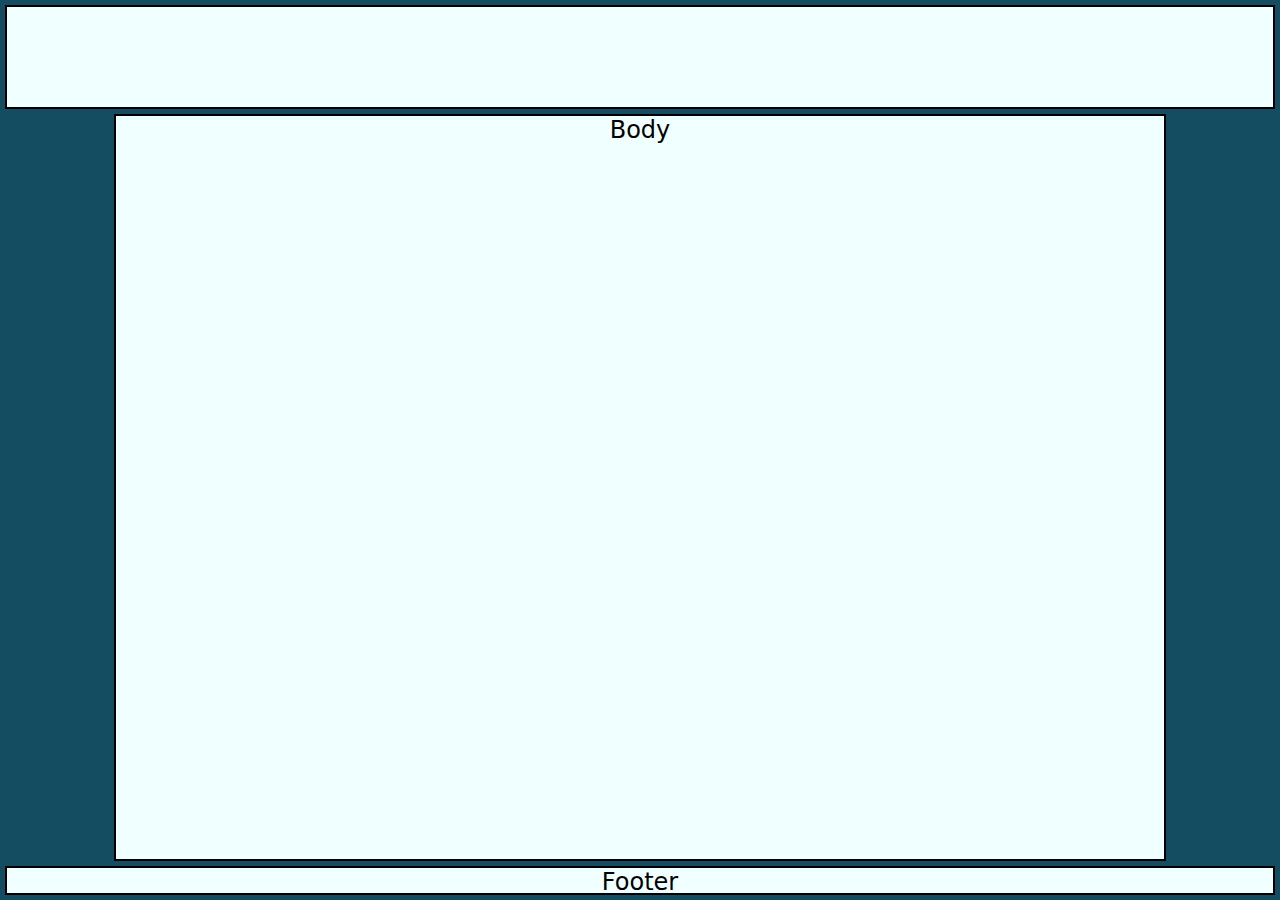
<file: layout.html>
<!DOCTYPE html>
<html lang="en">
<head>
    <meta charset="UTF-8">
    <meta name="viewport" content="width=device-width, initial-scale=1.0">
    <title>Document</title>
    <link rel="stylesheet" href="css/mystyles.css">
</head>
<body>
    <div class ="stuckthings header"></div>
    <div class="stuckthings bodyy">Body</div>
    <div class="stuckthings footer">Footer</div>
</body>
</html>
</file>
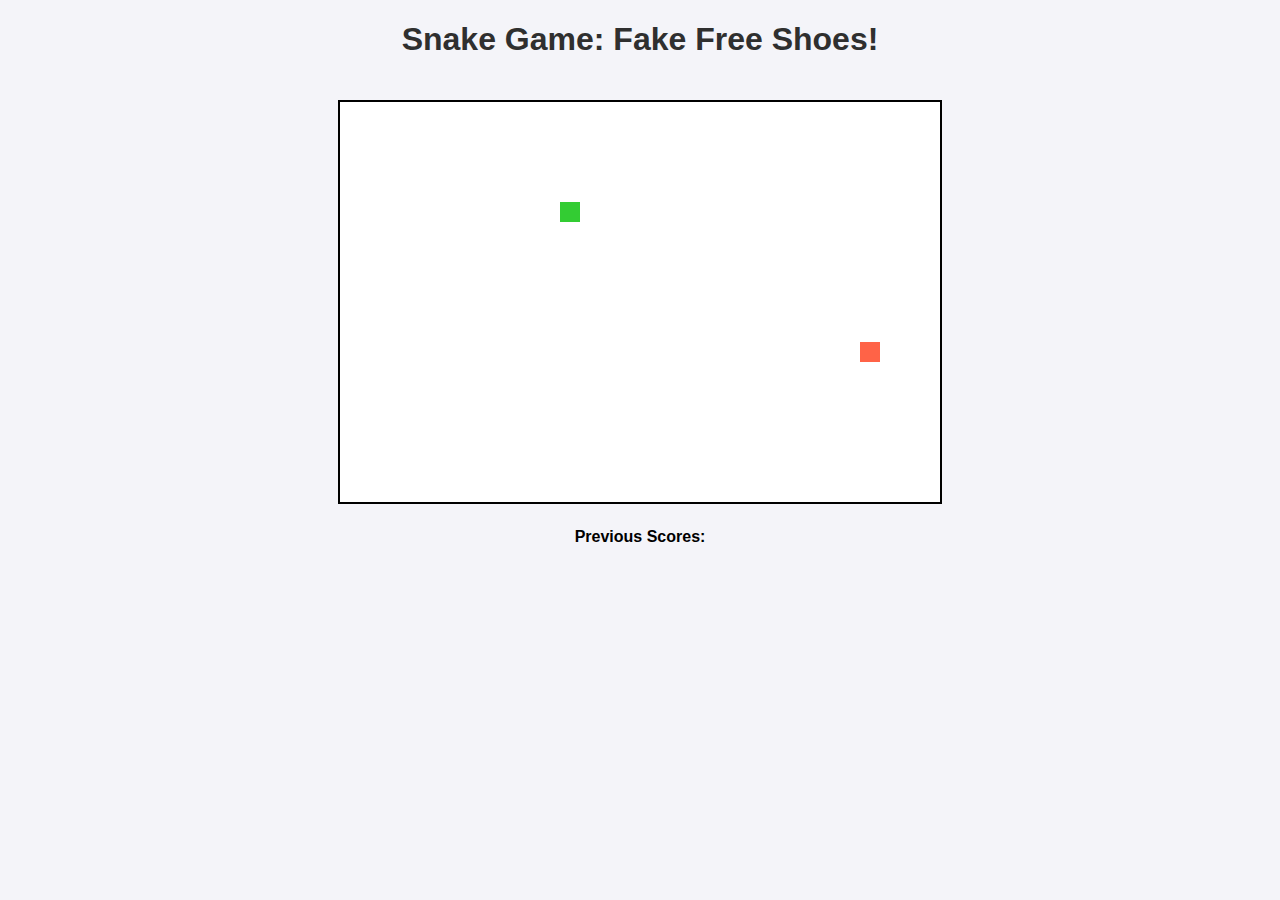
<file: snakegame.html>
<!DOCTYPE html>
<html lang="en">
<head>
  <meta charset="UTF-8">
  <meta name="viewport" content="width=device-width, initial-scale=1.0">
  <title>Snake Game: Fake Free Shoes!</title>
  <style>
    body {
      font-family: Arial, sans-serif;
      text-align: center;
      background-color: #f4f4f9;
      overflow: hidden;
    }

    canvas {
      border: 2px solid #000;
      background-color: #fff;
      margin-top: 20px;
    }

    h1 {
      color: #2f2f2f;
    }

    #free-shoe-button {
      position: absolute;
      display: none;
      padding: 10px 20px;
      background-color: #FF5733;
      color: white;
      font-size: 16px;
      border: none;
      border-radius: 5px;
      cursor: pointer;
    }

    #scores {
      margin-top: 20px;
    }
  </style>
</head>
<body>
  <h1>Snake Game: Fake Free Shoes!</h1>
  <p id="compliment"></p>
  <canvas id="gameCanvas" width="600" height="400"></canvas>
  <div id="scores"><strong>Previous Scores:</strong> <span id="previous-scores"></span></div>
  <button id="free-shoe-button">Click here to claim free shoes!</button>
  <script>
    const canvas = document.getElementById("gameCanvas");
    const ctx = canvas.getContext("2d");

    const scale = 20;
    const rows = canvas.height / scale;
    const columns = canvas.width / scale;

    let snake;
    let shoe;
    let score = 0;
    let previousScores = [];
    let gameRunning = true;
    const freeShoeButton = document.getElementById("free-shoe-button");

    // Color options for snake and background
    const colors = {
      snakeColors: ['#33CC33', '#FF5733', '#33A1FF', '#FFD700'],
      backgroundColors: ['#f4f4f9', '#f0f8ff', '#ffebcd', '#e6e6fa']
    };

    // Compliments array
    const compliments = [
      "Your shoes are looking fabulous!",
      "You're stepping up your game!",
      "Keep going, you’re walking the walk!",
      "Those shoes are giving you serious style points!",
      "You're really going places with those shoes!",
    ];

    (function setup() {
      snake = new Snake();
      shoe = new Shoe();
      window.setInterval(gameLoop, 100);

      freeShoeButton.addEventListener("mouseover", () => {
        moveFreeShoeButton();
      });
    })();

    function gameLoop() {
      if (!gameRunning) return;

      ctx.clearRect(0, 0, canvas.width, canvas.height);
      snake.update();
      snake.draw();
      shoe.draw();

      if (snake.eat(shoe)) {
        shoe = new Shoe();
        score++;
        changeColors();
        document.querySelector("h1").innerText = "Snake Game: Eat the Shoes! Score: " + score;
        document.getElementById('compliment').innerText = randomCompliment();

        if (score === 20) {
          endGame();
        }
      }

      if (snake.checkCollision()) {
        alert("Game Over! Your score: " + score);
        previousScores.push(score);
        updatePreviousScores();
        resetGame();
      }
    }

    function endGame() {
      gameRunning = false;
      document.querySelector("h1").innerText = "Congratulations! You get a pair of Travis Scott Fragments!";
      freeShoeButton.style.display = "block";
    }

    function resetGame() {
      gameRunning = true;
      score = 0;
      snake = new Snake();
      document.getElementById('compliment').innerText = "";
      freeShoeButton.style.display = "none";
    }

    function changeColors() {
      const bgColor = randomColor(colors.backgroundColors);
      const snakeColor = randomColor(colors.snakeColors);

      canvas.style.backgroundColor = bgColor;
      snake.setColor(snakeColor);
    }

    function randomColor(colorArray) {
      return colorArray[Math.floor(Math.random() * colorArray.length)];
    }

    function randomCompliment() {
      return compliments[Math.floor(Math.random() * compliments.length)];
    }

    function updatePreviousScores() {
      document.getElementById("previous-scores").innerText = previousScores.join(", ");
    }

    function moveFreeShoeButton() {
      const maxX = window.innerWidth - freeShoeButton.offsetWidth;
      const maxY = window.innerHeight - freeShoeButton.offsetHeight;

      const randomX = Math.floor(Math.random() * maxX);
      const randomY = Math.floor(Math.random() * maxY);

      freeShoeButton.style.left = `${randomX}px`;
      freeShoeButton.style.top = `${randomY}px`;
    }

    function Snake() {
      this.snakeArray = [{x: 5, y: 5}];
      this.direction = "RIGHT";
      this.color = "#33CC33";

      this.update = function() {
        let head = { ...this.snakeArray[0] };

        if (this.direction === "RIGHT") head.x++;
        if (this.direction === "LEFT") head.x--;
        if (this.direction === "UP") head.y--;
        if (this.direction === "DOWN") head.y++;

        this.snakeArray.unshift(head);
        this.snakeArray.pop();
      };

      this.draw = function() {
        ctx.fillStyle = this.color;
        for (let i = 0; i < this.snakeArray.length; i++) {
          ctx.fillRect(this.snakeArray[i].x * scale, this.snakeArray[i].y * scale, scale, scale);
        }
      };

      this.setColor = function(color) {
        this.color = color;
      };

      this.changeDirection = function(event) {
        if (event.keyCode === 37 && this.direction !== "RIGHT") this.direction = "LEFT";
        if (event.keyCode === 38 && this.direction !== "DOWN") this.direction = "UP";
        if (event.keyCode === 39 && this.direction !== "LEFT") this.direction = "RIGHT";
        if (event.keyCode === 40 && this.direction !== "UP") this.direction = "DOWN";
      };

      this.eat = function(shoe) {
        if (this.snakeArray[0].x === shoe.x && this.snakeArray[0].y === shoe.y) {
          this.snakeArray.push({});
          return true;
        }
        return false;
      };

      this.checkCollision = function() {
        let head = this.snakeArray[0];
        if (head.x < 0 || head.x >= columns || head.y < 0 || head.y >= rows) {
          return true;
        }

        for (let i = 1; i < this.snakeArray.length; i++) {
          if (this.snakeArray[i].x === head.x && this.snakeArray[i].y === head.y) {
            return true;
          }
        }
        return false;
      };

      document.addEventListener("keydown", this.changeDirection.bind(this));
    }

    function Shoe() {
      this.x = Math.floor(Math.random() * columns);
      this.y = Math.floor(Math.random() * rows);

      this.draw = function() {
        ctx.fillStyle = "#FF6347"; // Fixed color for shoes
        ctx.fillRect(this.x * scale, this.y * scale, scale, scale);
      };
    }
  </script>
</body>
</html>
</file>
<file: css/mystyles.css>
/* Simple CSS to Change the Background Color */

/* Apply background color to the entire page */
body {
    background-color: #144d62; /* Light blue */
    color: #000000; /* Text color for contrast */
    font-family: system-ui, -apple-system, BlinkMacSystemFont, 'Segoe UI', Roboto, Oxygen, Ubuntu, Cantarell, 'Open Sans', 'Helvetica Neue', sans-serif ;
    font-size: x-large;
    margin: 0;
    padding: 0px; ;
    text-align: center;
    border: #93811d;
   
}

/* Example of a styled header */
header {
    background-color: #f3f3f3; /* Steel blue */
    color: #000000;
    padding: 100px;
    text-align: center;
    border: #ffffff ;

}

.bold{
    color: #f3f3f3;
}
.titles {
    display: inline-block; /* Ensure the element wraps around the content */
    padding: 20px; /* Adds more space between the border and the text */
    border: 3px solid black; /* Solid black border for a more professional look */
    background-color: #ffffff; /* Blue background color matching the image */
    color: black; /* White text for better contrast on the blue background */
    font-weight: normal; /* Remove bold text for a cleaner look */
    font-family: 'Arial', sans-serif; /* Simple, professional font */
    text-align: center; /* Centers the text inside */
    border-radius: 10px; /* Softer corners */
    box-shadow: 0 2px 8px rgba(0, 0, 0, 0.2); /* Subtle shadow for depth */
    margin: 10px; /* Adds some spacing around each list item */
}
 .lists {
    display: list-item; /* Ensures the list markers (bullets) are shown */
    list-style-position: inside; /* Makes the bullets appear inside the padding box */
    padding: 20px; /* Adds more space between the border and the text */
    border: 3px solid rgb(0, 0, 0); /* Solid border */
    background-color: #ffffff; /* Black background color */
    color: rgb(0, 0, 0); /* White text for better contrast */
    font-weight: normal; /* Normal text weight */
    font-family: 'Arial', sans-serif; /* Clean font */
    text-align: center; /* Centers the text inside */
    border-radius: 10px; /* Rounded corners */
    box-shadow: 0 2px 8px rgba(0, 0, 0, 0.2); /* Subtle shadow for depth */
    margin: 10px; /* Adds some spacing around each list item */
}

ol {
    margin: 0; /* Adjusts spacing between nested lists */
    padding-left: 20px; /* Ensures the ordered list is indented */
}

ul {
    list-style-type: disc; /* Ensures the unordered list uses bullet points */
    margin: 0; /* Resets default browser margin */
    padding-left: 20px; /* Adds indentation for bullets */
}

/* Link style when it's not clicked */
a:link {
    color: white; /* Color of the link when it hasn't been clicked yet */
    text-decoration: underline; /* Optional: removes underline */
}

/* Link style when it's being hovered over */
a:hover {
    color: white; /* Keeps the link color white when hovered */
    text-decoration: underline; /* Optional: adds underline on hover */
}

/* Link style when it's been clicked/visited */
a:visited {
    color: white; /* Keeps the link color white after it's been clicked */
    text-decoration: underline;
}
.stuckthings{
    background-color: azure;
    border: solid 2px;
    position: absolute;
}
.header{
    top: 5px;
    left: 5px;
    right: 5px;
    height: 100px;
}
.bodyy{
top: 114px;
left: 114px;
right: 114px;
bottom: 39px;

}
.footer{
bottom: 5px;
left: 5px;
right: 5px;
height: 25px


}
</file>
